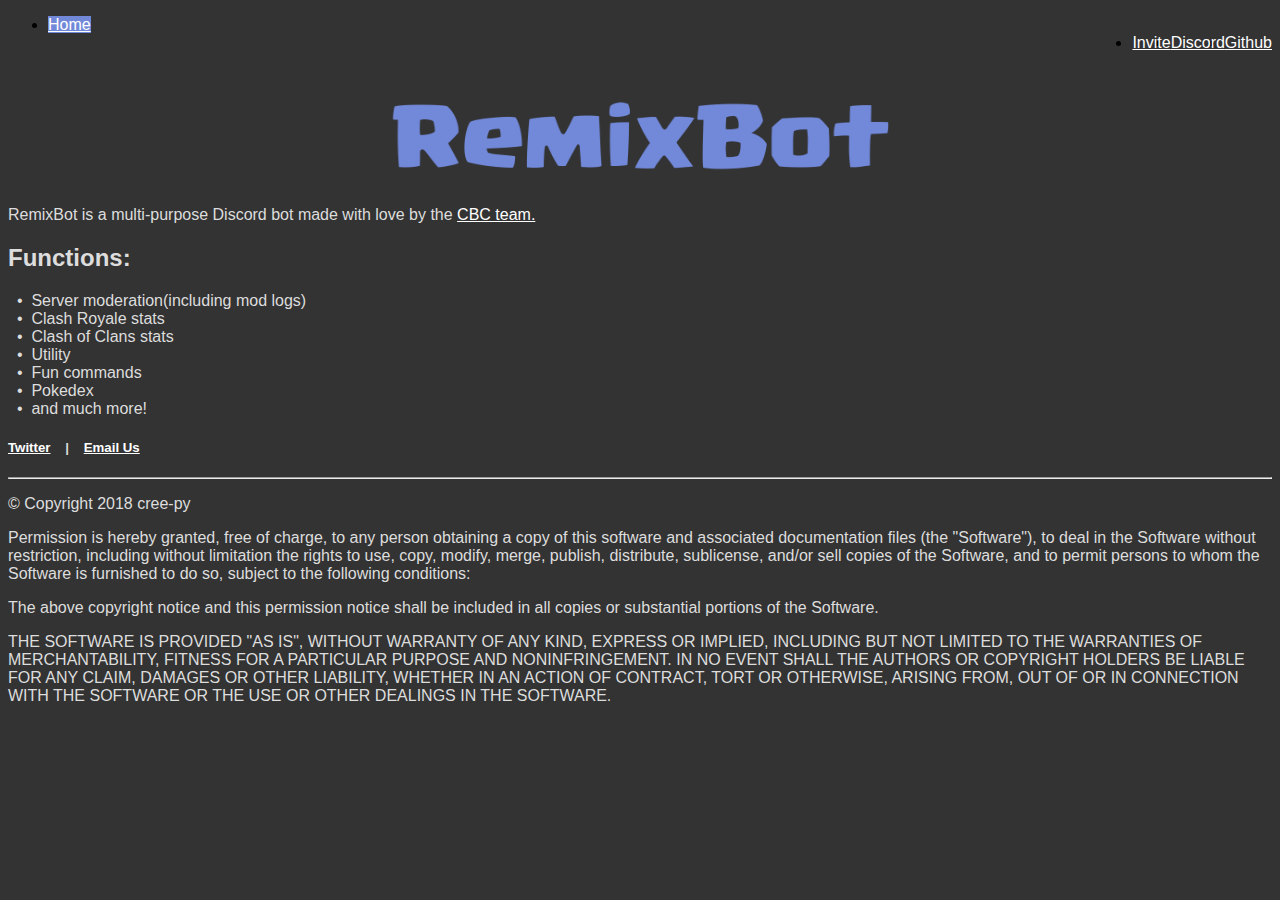
<file: home.html>
<?xml version = "1.0" encoding = "utf-8"?>
<!DOCTYPE html PUBLIC "-//W3C//DTD XHTML 1.0 Strict//EN" "https://www.w3.org/TR/xhtml1/DTD/xhtml1-strict.dtd">

<html xmlns = "https://www.w3.org/1999/xhtml">
	<head>
		<title>
			RemixBot Dev
		</title>
		<link rel = "stylesheet" type = "text/css" href = "stylesheet.css" />
		<script type = "text/javascript">
			<!--
			// This is to support older browsers or people who don't have javascript enabled.
			document.writeln("<ul><li><a class = \"active\" href=\"index.html\">Home</a></li><li style=\"float:right\"><a href=\"https://github.com/cree-py/remixbot\">Github</a></li><li style=\"float:right\"><a href=\"https://discord.gg/k4MeuN3\">Discord</a></li><li style=\"float:right\"><a href=\"https://discordapp.com/oauth2/authorize?client_id=384044025298026496&scope=bot&permissions=268905542\">Invite</a></li></ul>")
			document.writeln("<br /><br /><div style=\"text-align: center;\"><img src = \"remixbot.png\" width = \"500\" height = \"100\" alt = \"RemixBot logo\" /></div>")
			document.writeln("<p>RemixBot is a multi-purpose Discord bot made with love by the <a href = \"https://github.com/cree-py\">CBC team.</a></p>")
			document.writeln("<h2>Functions: </h2><p>&nbsp;&nbsp;•&nbsp;&nbsp;Server moderation(including mod logs)&nbsp;&nbsp;&nbsp;&nbsp;<br />&nbsp;&nbsp;•&nbsp;&nbsp;Clash Royale stats<br />&nbsp;&nbsp;•&nbsp;&nbsp;Clash of Clans stats&nbsp;&nbsp;&nbsp;&nbsp;<br />&nbsp;&nbsp;•&nbsp;&nbsp;Utility&nbsp;&nbsp;&nbsp;&nbsp;<br />&nbsp;&nbsp;•&nbsp;&nbsp;Fun commands&nbsp;&nbsp;&nbsp;&nbsp;<br />&nbsp;&nbsp;•&nbsp;&nbsp;Pokedex&nbsp;&nbsp;&nbsp;&nbsp;<br />&nbsp;&nbsp;•&nbsp;&nbsp;and much more!&nbsp;&nbsp;&nbsp;&nbsp;</p>")
			// -->
		</script>
	</head>
	<body>
		<h5><a href = "https://twitter.com/RemixBot3301">Twitter</a>&nbsp;&nbsp;&nbsp;&nbsp;|&nbsp;&nbsp;&nbsp;&nbsp;<a href = "mailto:creepy.org3301@gmail.com">Email Us</a></h5>
		<hr />
		<p>&copy; Copyright 2018 cree-py </p>
		<p>Permission is hereby granted, free of charge, to any person obtaining a copy of this software and associated documentation files (the "Software"), to deal in the Software without restriction, including without limitation the rights to use, copy, modify, merge, publish, distribute, sublicense, and/or sell copies of the Software, and to permit persons to whom the Software is furnished to do so, subject to the following conditions:</p>
		<p>The above copyright notice and this permission notice shall be included in all copies or substantial portions of the Software.</p>
		<p>THE SOFTWARE IS PROVIDED "AS IS", WITHOUT WARRANTY OF ANY KIND, EXPRESS OR IMPLIED, INCLUDING BUT NOT LIMITED TO THE WARRANTIES OF MERCHANTABILITY, FITNESS FOR A PARTICULAR PURPOSE AND NONINFRINGEMENT. IN NO EVENT SHALL THE AUTHORS OR COPYRIGHT HOLDERS BE LIABLE FOR ANY CLAIM, DAMAGES OR OTHER LIABILITY, WHETHER IN AN ACTION OF CONTRACT, TORT OR OTHERWISE, ARISING FROM, OUT OF OR IN CONNECTION WITH THE SOFTWARE OR THE USE OR OTHER DEALINGS IN THE SOFTWARE.</p>
	</body>
</html>
</file>
<file: stylesheet.css>
body {
	background-color: #333;
	font-family: Verdana, Geneva, sans-serif;
}

#header {
    background-color: #7289D9;
}

#container {
    background-color: #333;
    width: 800px;
    margin-left: auto;
    margin-right: auto;
    color: #DDD;
}

p, h1, h2, h5 {
	color: #DDD;
}

#container ul {
    background-color: #333;
    color: #DDD;
}

#header ul {
    list-style-type: none;
    margin: 0;
    padding: 0;
    overflow: hidden;
    position: fixed;
    background-color: #333;
    top: 0;
    width: 100%;
}

#container li {
    color: #DDD;
}

#header li a {
    display: block;
    color: white;
    text-align: center;
    padding: 14px 16px;
    text-decoration: none;
}
#header li a:hover {
    background-color: #7289D9;
}

#images a img {
    text-decoration: none;
}

.active {
    background-color: #7289D9;
}

a:link {
	color: white;
}
a:visited {
    color: white;
}
</file>
